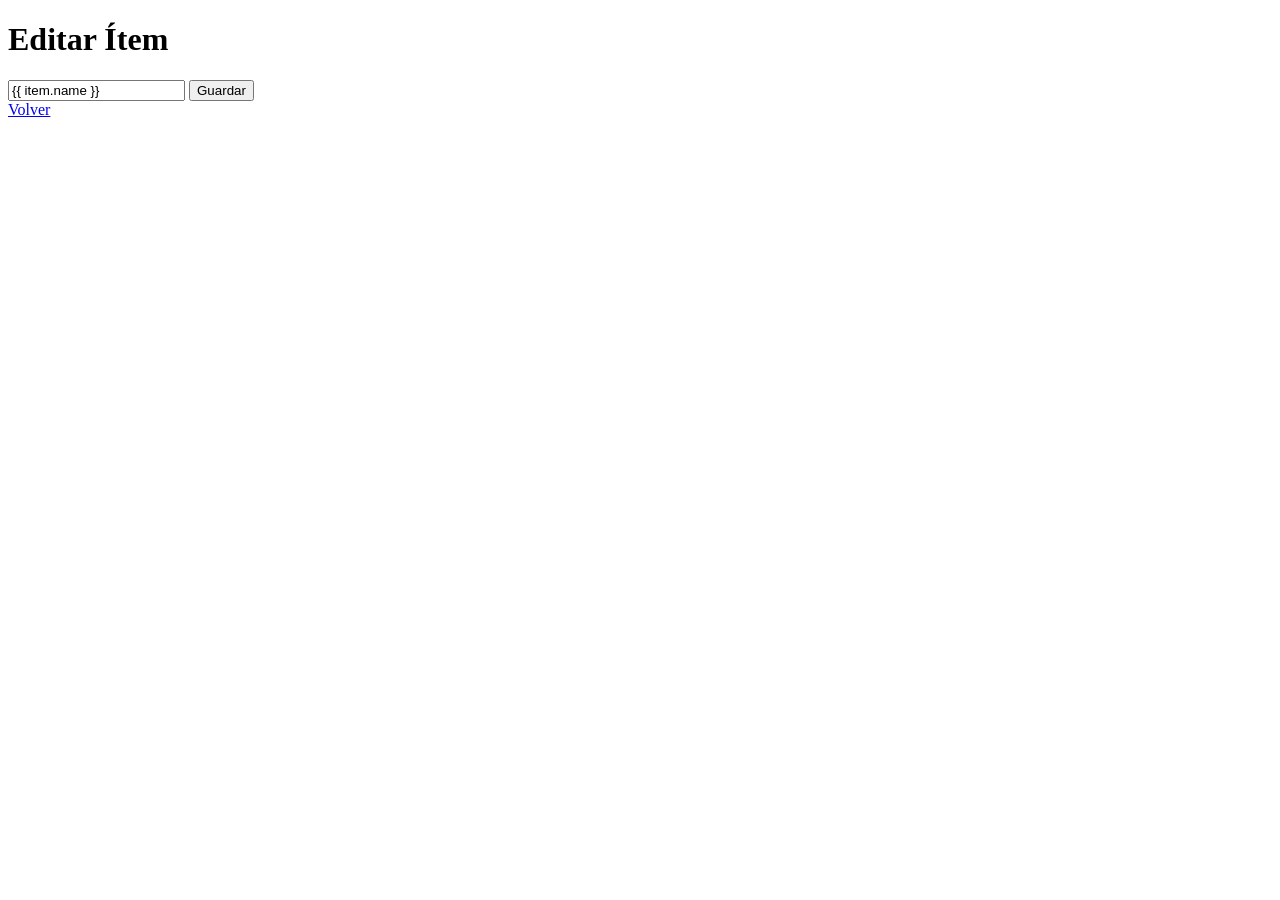
<file: flask_app/templates/update.html>
<!DOCTYPE html>
<html>
<head>
    <title>Actualizar Ítem</title>
</head>
<body>
    <h1>Editar Ítem</h1>
    <form method="POST">
        <input type="text" name="item_name" value="{{ item.name }}" required>
        <button type="submit">Guardar</button>
    </form>
    <a href="/">Volver</a>
</body>
</html>
</file>
